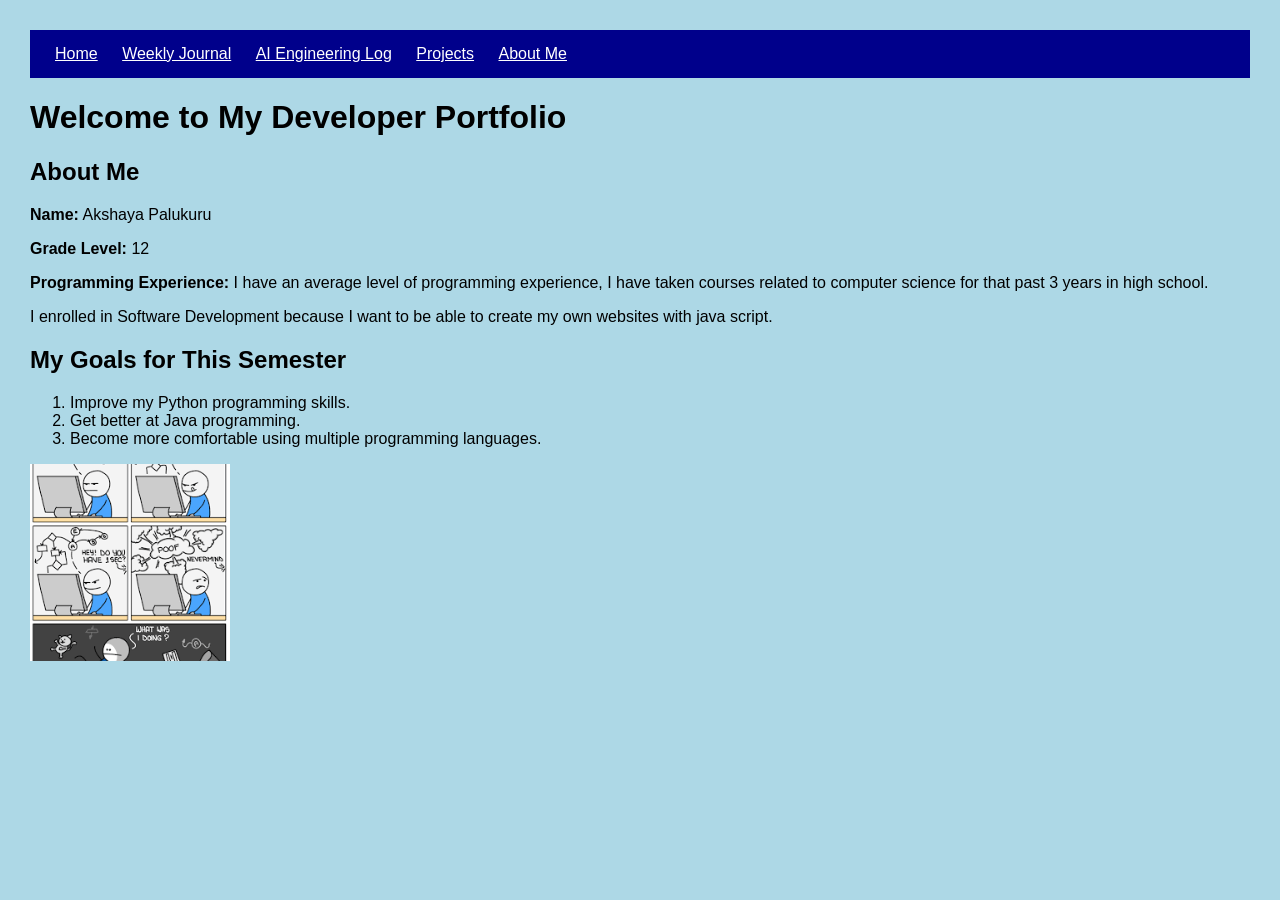
<file: index.html>
<!DOCTYPE html>
<html lang="en">
<head>
    <meta charset="UTF-8">
    <meta name="viewport" content="width=device-width, initial-scale=1.0">
    <title>Akshaya Palukuru - Developer Portfolio</title>
    <link rel="stylesheet" href="css/styles.css">
    <script src="js/script.js"></script>
</head>

<body>
    <nav>
        <a href="index.html">Home</a>
        <a href="journal.html">Weekly Journal</a>
        <a href="ai-log.html">AI Engineering Log</a>
        <a href="projects.html">Projects</a>
        <a href="about.html">About Me</a>
    </nav>

    <h1>Welcome to My Developer Portfolio</h1>

    <h2>About Me</h2>

    <p><strong>Name:</strong> Akshaya Palukuru</p>

    <p><strong>Grade Level:</strong> 12 </p>

    <p><strong>Programming Experience:</strong> I have an average level of programming experience, I have taken courses related to computer science for that past 3 years in high school. </p>

    <p> I enrolled in Software Development because I want to be able to create my own websites with java script. </p>

    <h2>My Goals for This Semester</h2>

    <ol>
        <li>Improve my Python programming skills.</li>
        <li>Get better at Java programming.</li>
        <li>Become more comfortable using multiple programming languages.</li>
    </ol>
    <img src = "[data-uri]" alt="POV Programmers: " width = "200">

</body>
</html>
</file>
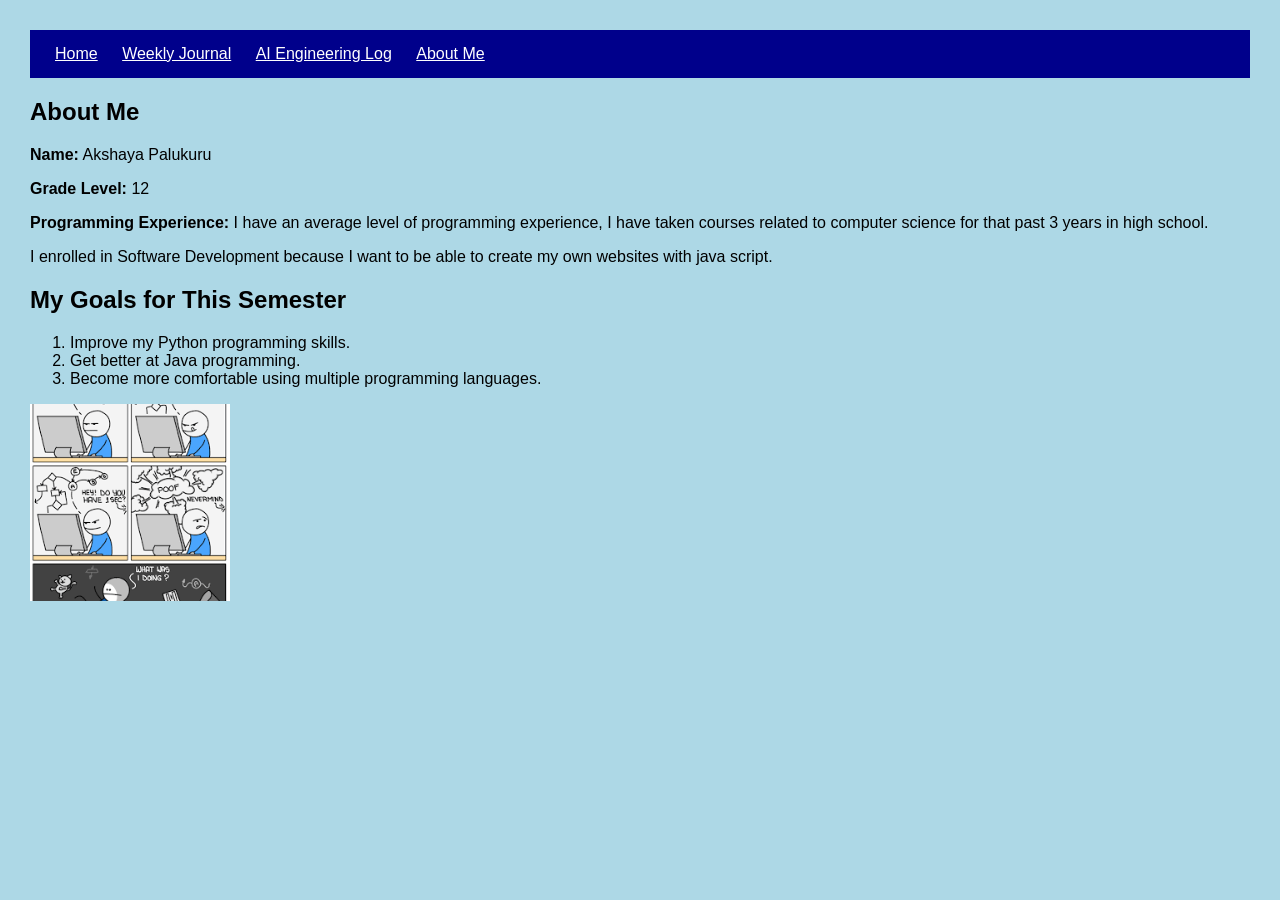
<file: about.html>
<!DOCTYPE html>
<html lang="en">
<head>
    <meta charset="UTF-8">
    <meta name="viewport" content="width=device-width, initial-scale=1.0">
    <title>AI Engineering Log</title>

    <link rel="stylesheet" href="css/styles.css">
</head>

<body>

    <nav>
        <a href="index.html">Home</a>
        <a href="journal.html">Weekly Journal</a>
        <a href="ai-log.html">AI Engineering Log</a>
        <a href="about.html">About Me</a>
    </nav>

    <h2>About Me</h2>

    <p><strong>Name:</strong> Akshaya Palukuru</p>

    <p><strong>Grade Level:</strong> 12 </p>

    <p><strong>Programming Experience:</strong> I have an average level of programming experience, I have taken courses related to computer science for that past 3 years in high school. </p>

    <p> I enrolled in Software Development because I want to be able to create my own websites with java script. </p>

    <h2>My Goals for This Semester</h2>

    <ol>
        <li>Improve my Python programming skills.</li>
        <li>Get better at Java programming.</li>
        <li>Become more comfortable using multiple programming languages.</li>
    </ol>
    <img src = "[data-uri]" alt="POV Programmers: " width = "200">

</body>
</html>
</file>
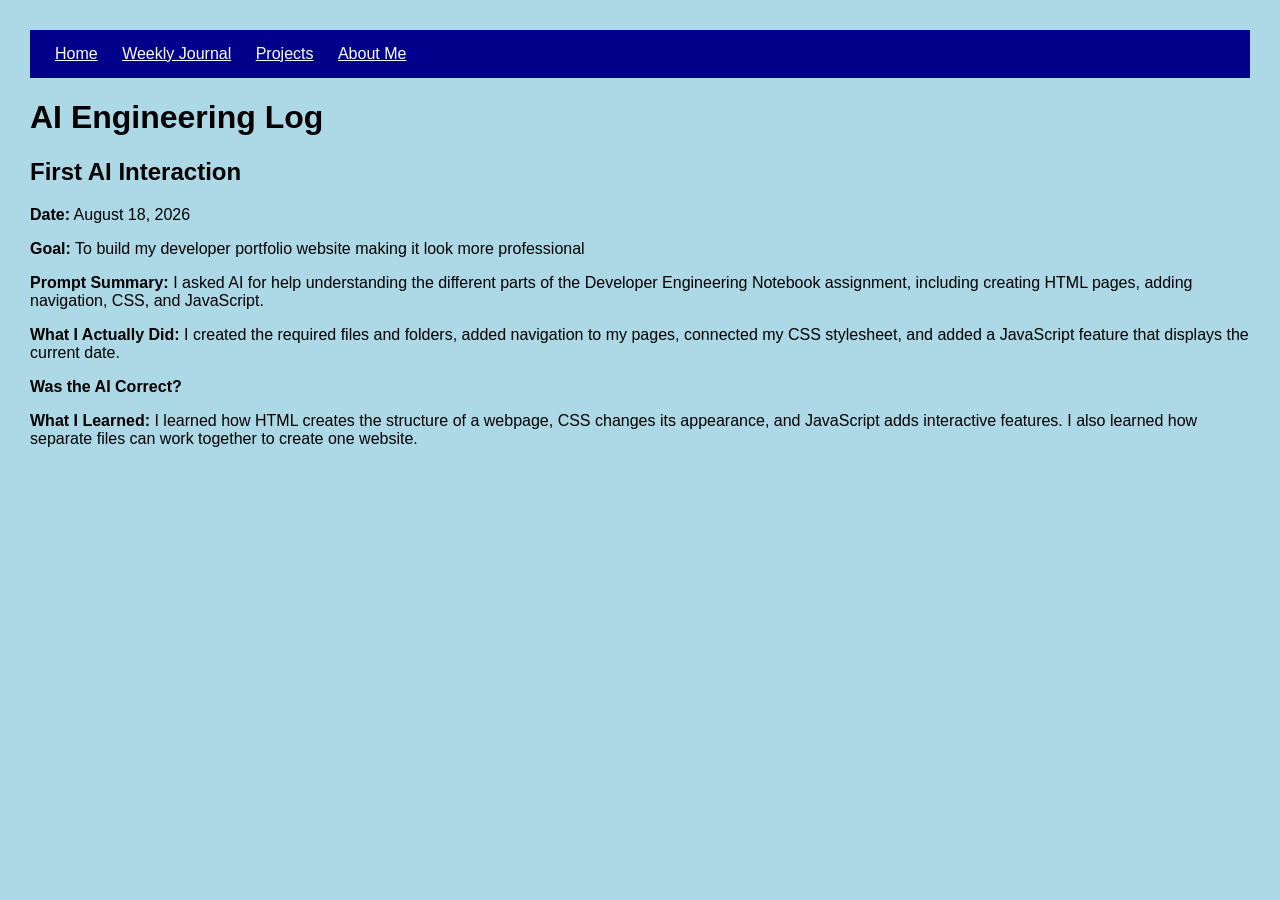
<file: ai-log.html>
<!DOCTYPE html>
<html lang="en">
<head>
    <meta charset="UTF-8">
    <meta name="viewport" content="width=device-width, initial-scale=1.0">
    <title>AI Engineering Log</title>

    <link rel="stylesheet" href="css/styles.css">
</head>

<body>

    <nav>
        <a href="index.html">Home</a>
        <a href="journal.html">Weekly Journal</a>
        <a href="projects.html">Projects</a>
        <a href="about.html">About Me</a>
    </nav>

    <h1>AI Engineering Log</h1>

    <h2>First AI Interaction</h2>

    <p><strong>Date:</strong> August 18, 2026</p>

    <p><strong>Goal:</strong> To build my developer portfolio website making it look more professional </p>

    <p><strong>Prompt Summary:</strong> I asked AI for help understanding the different parts of the Developer Engineering Notebook assignment, including creating HTML pages, adding navigation, CSS, and JavaScript.</p>

    <p><strong>What I Actually Did:</strong> I created the required files and folders, added navigation to my pages, connected my CSS stylesheet, and added a JavaScript feature that displays the current date.</p>

    <p><strong>Was the AI Correct?</strong> </p>

    <p><strong>What I Learned:</strong> I learned how HTML creates the structure of a webpage, CSS changes its appearance, and JavaScript adds interactive features. I also learned how separate files can work together to create one website.</p>

</body>
</html>
</file>
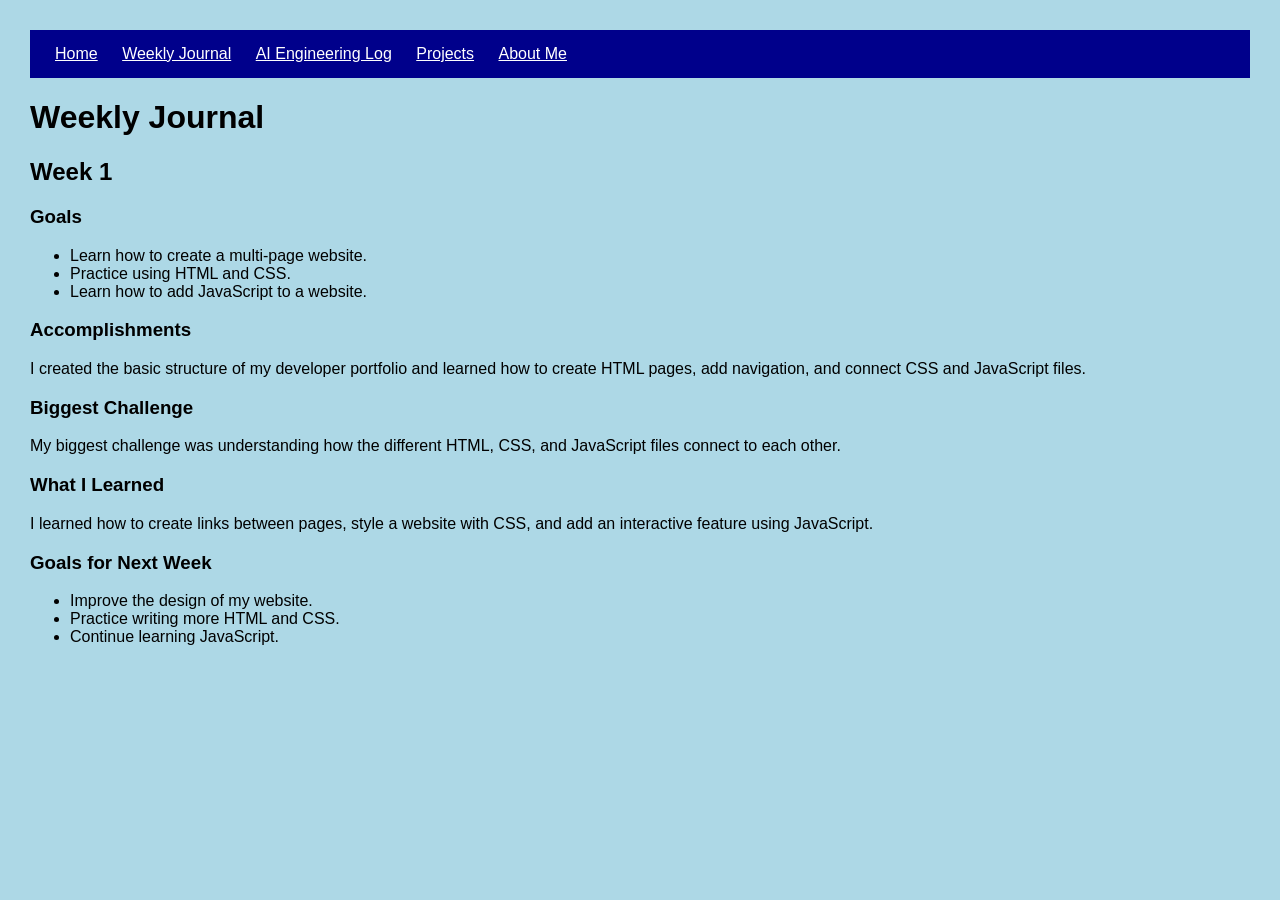
<file: journal.html>
<!DOCTYPE html>
<html lang="en">
<head>
    <meta charset="UTF-8">
    <meta name="viewport" content="width=device-width, initial-scale=1.0">
    <title>Weekly Journal</title>

    <link rel="stylesheet" href="css/styles.css">
</head>

<body>

    <nav>
        <a href="index.html">Home</a>
        <a href="journal.html">Weekly Journal</a>
        <a href="ai-log.html">AI Engineering Log</a>
        <a href="projects.html">Projects</a>
        <a href="about.html">About Me</a>
    </nav>

    <h1>Weekly Journal</h1>

    <h2>Week 1</h2>

    <h3>Goals</h3>
    <ul>
        <li>Learn how to create a multi-page website.</li>
        <li>Practice using HTML and CSS.</li>
        <li>Learn how to add JavaScript to a website.</li>
    </ul>

    <h3>Accomplishments</h3>
    <p>
        I created the basic structure of my developer portfolio and learned how to create HTML pages, add navigation, and connect CSS and JavaScript files.
    </p>

    <h3>Biggest Challenge</h3>
    <p>
        My biggest challenge was understanding how the different HTML, CSS, and JavaScript files connect to each other.
    </p>

    <h3>What I Learned</h3>
    <p>
        I learned how to create links between pages, style a website with CSS, and add an interactive feature using JavaScript.
    </p>

    <h3>Goals for Next Week</h3>
    <ul>
        <li>Improve the design of my website.</li>
        <li>Practice writing more HTML and CSS.</li>
        <li>Continue learning JavaScript.</li>
    </ul>

</body>
</html>
</file>
<file: css/styles.css>
body {
    background-color: lightblue;
    color: black;
    font-family: Arial;
    margin: 20px;
    padding: 10px;
}

nav {
    background-color: darkblue;
    padding: 15px;
    margin-bottom: 20px;
}

nav a {
    color: white;
    font-family: Arial;
    margin: 10px;
}
</file>
